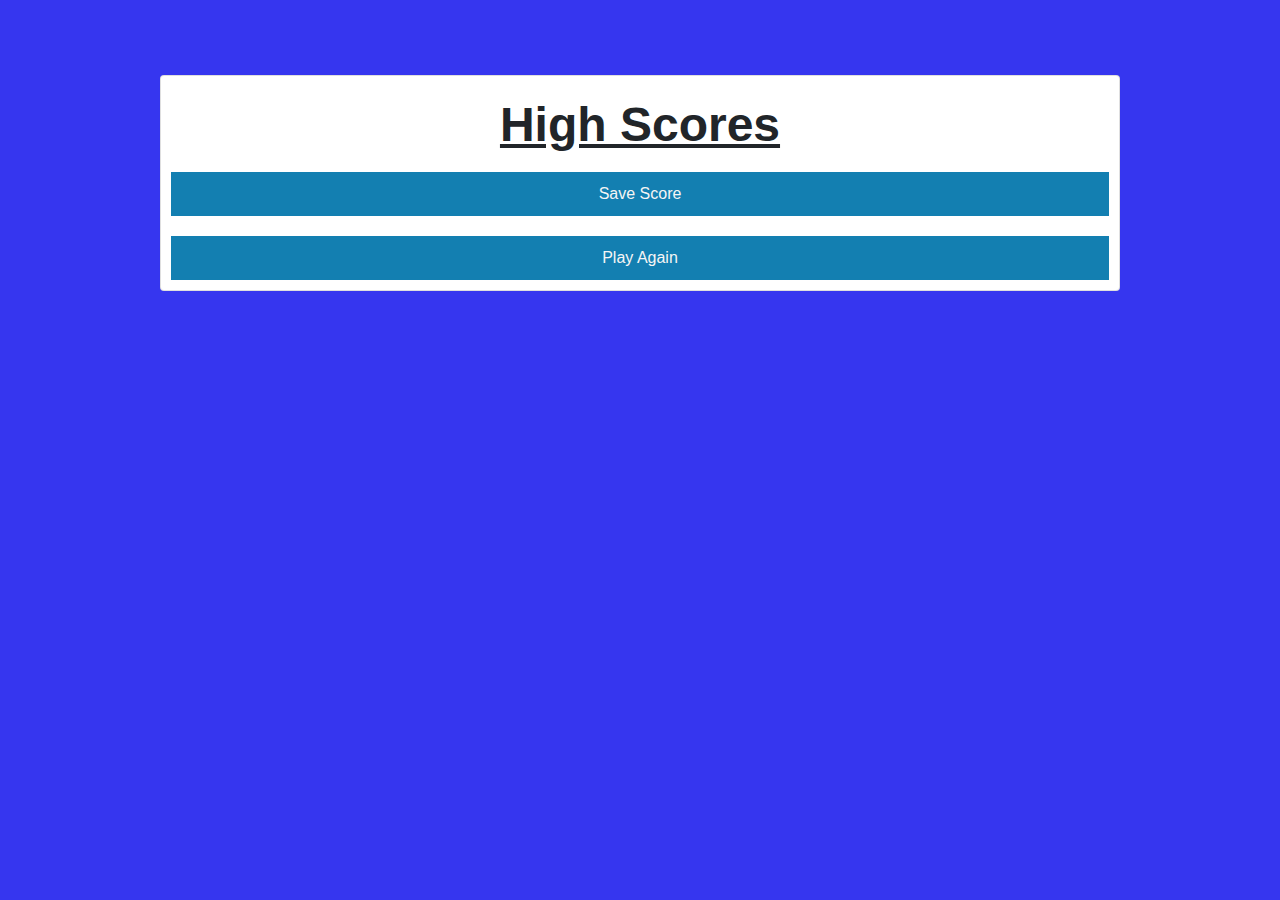
<file: scores.html>
<!DOCTYPE html>
<html lang="en">
<head>
    <meta charset="UTF-8">
    <meta name="viewport" content="width=device-width, initial-scale=1.0">
    <title>Scores</title>
    <link rel="stylesheet" href="https://stackpath.bootstrapcdn.com/bootstrap/4.3.1/css/bootstrap.min.css" integrity="sha384-ggOyR0iXCbMQv3Xipma34MD+dH/1fQ784/j6cY/iJTQUOhcWr7x9JvoRxT2MZw1T" crossorigin="anonymous">
    <link rel="stylesheet" href="style.css">
</head>

<body onload="welcome()">
    <main class="card w-75">
        <h1>High Scores</h1>
        <div id="score-element">
        </div>
        <button onclick="scoreSave()">Save Score</button>
        <button onclick="restartGame()">Play Again</button>
     </main>


     <script>
         const score = localStorage.getItem('score');
         const scoreElement = document.getElementById('score-element');

         function welcome() {
             alert(`You scored ${score} points!`);
         }

         function scoreSave() {
             let initials = prompt('What are your Initials?');

             localStorage.setItem('initials', initials)
             appendScore();
         }

         function appendScore() {
            const node = document.createElement('p');
            let initials = localStorage.getItem('initials');

            localStorage.setItem('scoreEL', initials + ': ' + score);
            const textNode = document.createTextNode(localStorage.getItem('scoreEl'));
            node.appendChild(textNode);
            document.getElementById('score-element').appendChild(node);
            
         }

         function restartGame() {
             window.location.href = 'index.html'
         }

     </script>
    
</body>
</html>
</file>
<file: style.css>
img {
    display: block;
    margin-left: auto;
    margin-right: auto;
    width: 40%;
  }

h1 {
    display: block;
    margin-left: auto;
    margin-right: auto;
    width: 40%;
    font-size: 48px;
    font-weight: bold;
    text-decoration: underline;
  }

body {
background-color:  rgba(2, 2, 235, 0.795);
}

p {
    margin-left: auto;
    margin-right: auto;
    padding:15px;
    font-weight: bold;
}

button, .btn {
    padding: 10px;
    background-color: rgb(19, 127, 177);
    border-radius: 2;
    border-width: 1px;
    border: black;
    color: whitesmoke;
    margin: 10px
}

.card {
    margin-left: auto;
    margin-right: auto;
    margin-top: 75px;
    padding-top: 20px;
    text-align: center;
  
    }
  .hide {
    display: none;
  }

  #question {

    font-weight: bold;
  }

  #timer {
    color: black;
    font-weight: bolder;
    max-width: 200px;
    max-height: 200px;
    background-image: url(football.webp);
    text-align: center;
    border-style: solid;
    
  }
  
  .big-text {
    font-size: 20px;
    
  }

  .btn.correct {
    background-color: chartreuse;
    color: black;
  }

  .btn.wrong {
    background-color: crimson;

  }

  #score-count {

    border: darkblue;
    background-color: whitesmoke;
    border-radius: 20px;
    max-width: 160px;
    margin-left: 40px;
    margin-top: 40px;
  }
</file>
